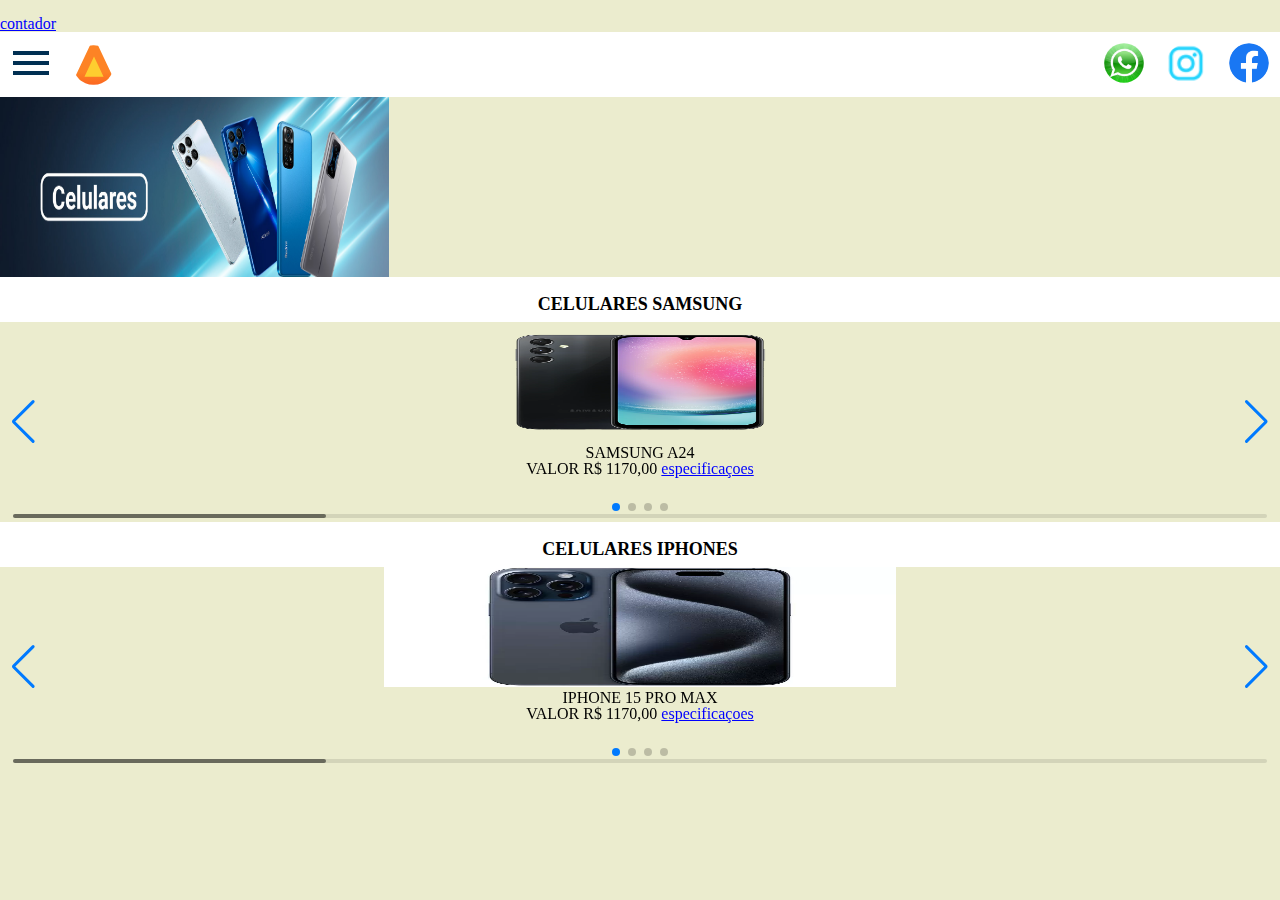
<file: index.html>
<!DOCTYPE html>
<html lang="pt-br">
<head>
    <meta charset="UTF-8">
    <meta name="viewport" content="width=device-width, initial-scale=1.0">
    <title>Alurabook</title>
    <link rel="stylesheet" href="reset.css">
    <link rel="stylesheet" href="stylos.css">
    <link rel="stylesheet" href="https://cdn.jsdelivr.net/npm/swiper@11/swiper-bundle.min.css">
    <link rel="stylesheet" href="./stylos/header.css">
    <link rel="preconnect" href="https://fonts.googleapis.com">
<link rel="preconnect" href="https://fonts.gstatic.com" crossorigin>
<link rel="pré-conectar" href="https://fonts.googleapis.com">
<link rel="pré-conectar" href="https://fonts.gstatic.com" origem cruzada>
<link href="https://fonts.googleapis.com/css2?family=Inter: wght@400;700&família=Coroa+Um& família=Montserrat:wght@600&família=display=swap" rel="stylesheet"> 
</head>
<body>
  <div  class="contador" id="sfcyx9au8rf1b2n5fq7qj34xfn1ngjy9pkd"></div><script type="text/javascript" src="https://counter7.optistats.ovh/private/counter.js?c=yx9au8rf1b2n5fq7qj34xfn1ngjy9pkd&down=async" async></script><br><a href="https://www.webcontadores.com">contador</a><noscript><a href="https://www.webcontadores.com" title="contador"><img src="https://counter7.optistats.ovh/private/webcontadores.php?c=yx9au8rf1b2n5fq7qj34xfn1ngjy9pkd" border="0" title="contador" alt="contador"></a></noscript>
    <header class="cabecalho">
        <div class="conteiner">
            <input type="checkbox" id="menu" class="conteiner__botao">
            <label for="menu">
        <span class="cabecalho__menu-hamburguer conteiner__imagen"></span>
           </label>
           <ul class="lista-menu">
            <li class="lista-menu__titulo"> categorias</li>
            <li class="lista_menu__item">
                <a href="" class="lista-menu__link"> CELULARES</a>
            </li>
            <li class="lista_menu__item">
                <a href="#" class="lista-menu__link"> caixas de som</a>
            </li>
            <li class="lista_menu__item">
                <a href="#" class="lista-menu__link"> capinhas</a>
            </li>
            <li class="lista_menu__item">
                <a href="#" class="lista-menu__link"> fones</a>
            </li>
            <li class="lista_menu__item">
                <a href="#" class="lista-menu__link"> carregadores</a>
            </li>
            <li class="lista-menu__titulo"> <a href="./html e css 00/sobremim.html"> DESENVOLVERDOR</a></li>
           </ul>
        <img src="img/Logo.svg" alt="" class="conteiner__imagen">
       </div>
       <div class="conteiner">
        <a href="#"> <img src="img/zap.jpg" alt="" class="conteiner__imagen"></a>
        <a href="#"><img src="img/instagram.png" alt="" class="conteiner__imagen"></a>
        <a href="#"><img src="img/facebook.png" alt="" class="conteiner__imagen"></a>
       </div> 
    </header>
    <section class="banner">
        
       <!-- <h2 class="banner__titulo">Já sabe por onde começar?</h2>
        <p class="banner__texte">Encontre em nossa estante o que precisa para seu desenvolvimento!</p>
        <input type="search" class="banner__pesquisa" placeholder="Qual será sua próxima leitura?">-->
    </section>
    <section class="carrossel">
        <h2 class="carrossel__titulo">CELULARES SAMSUNG</h2>
        <div class="swiper">
            <!-- Additional required wrapper -->
            <div class="swiper-wrapper">
              <!-- Slides -->
              <div class="swiper-slide"><img src="img2/galaxy-a24.webp">
             <H1>SAMSUNG A24</H1>
             <span>VALOR R$ 1170,00</span>
            <a href="https://www.samsung.com/br/smartphones/galaxy-a/galaxy-a24-black-128gb-sm-a245mzkuzto/">especificaçoes</a>
            </div>
              <div class="swiper-slide"><img src="img2/samsung a23.webp">
                <H1>Galaxy-s23</H1>
                <span>VALOR R$ 4.500,00</span>
               <a href="https://www.samsung.com/br/smartphones/galaxy-s23/">especificaçoes</a>
             </div>
              <div class="swiper-slide"><img src="img2/samsung m54.webp">
                    <H1>Galaxy-M54</H1>
                    <span>VALOR R$ 1.700,00</span>
                   <a href="https://www.samsung.com/br/smartphones/galaxy-s23/">especificaçoes</a>
             </div>
              <div class="swiper-slide"><img src="img2/s22 utra.webp">
                <H1>Galaxy-s22 utra</H1>
                <span>VALOR R$ 1.700,00</span>
               <a href="https://www.samsung.com/br/smartphones/galaxy-s23/">especificaçoes</a>
              </div>
            </div>
            <!-- If we need pagination -->
            <div class="swiper-pagination"></div>
          
            <!-- If we need navigation buttons -->
            <div class="swiper-button-prev"></div>
            <div class="swiper-button-next"></div>
          
            <!-- If we need scrollbar -->
            <div class="swiper-scrollbar"></div>
          </div>
          <h2 class="carrossel__titulo">CELULARES IPHONES</h2>
          <div class="swiper">
            <!-- Additional required wrapper -->
            <div class="swiper-wrapper">
              <!-- Slides -->
              <div class="swiper-slide"><img src="img2/APHONE-15.webp">
             <H1>IPHONE 15 PRO MAX</H1>
             <span>VALOR R$ 1170,00</span>
            <a href="https://www.samsung.com/br/smartphones/galaxy-a/galaxy-a24-black-128gb-sm-a245mzkuzto/">especificaçoes</a>
            </div>
              <div class="swiper-slide"><img src="img2/IPHONE-14.webp">
                <H1>IPHONE 14 PRO MAX</H1>
                <span>VALOR R$ 4.500,00</span>
               <a href="https://www.samsung.com/br/smartphones/galaxy-s23/">especificaçoes</a>
             </div>
              <div class="swiper-slide"><img src="img2/IPHONE-14.webp">
                    <H1>IPHONE 13 PRO MAX</H1>
                    <span>VALOR R$ 1.700,00</span>
                   <a href="https://www.samsung.com/br/smartphones/galaxy-s23/">especificaçoes</a>
             </div>
              <div class="swiper-slide"><img src="img2/IPHONE-12.webp">
                <H1>IPHONE 12 PRO MAX</H1>
                <span>VALOR R$ 1.700,00</span>
               <a href="https://www.samsung.com/br/smartphones/galaxy-s23/">especificaçoes</a>
              </div>
            </div>
            <!-- If we need pagination -->
            <div class="swiper-pagination"></div>
          
            <!-- If we need navigation buttons -->
            <div class="swiper-button-prev"></div>
            <div class="swiper-button-next"></div>
          
            <!-- If we need scrollbar -->
            <div class="swiper-scrollbar"></div>
          </div>

    </section>
    <script src="https://cdn.jsdelivr.net/npm/swiper@11/swiper-bundle.min.js"></script>
    <script>
  const swiper = new Swiper('.swiper', {
    effect: 'fade',
  fadeEffect: {
    crossFade: true
  },
   
    autoplay: {
   delay: 5000,
 },

  // Optional parameters
  spaceBetween: 1,
  slidesPerView: 1,
  direction: 'horizontal',
  loop: true,

  // If we need pagination
  pagination: {
    el: '.swiper-pagination',
  },

  // Navigation arrows
  navigation: {
    nextEl: '.swiper-button-next',
    prevEl: '.swiper-button-prev',
  },

  // And if we need scrollbar
  scrollbar: {
    el: '.swiper-scrollbar',
  },
});
    </script>
</body>
</html>


<!--spaceBetween: 10,
  slidesPerView: 3,-->
</file>
<file: stylos.css>
@import url("stylos/header.css");
@import url("stylos/banner.css");
@import url("stylos/carrossel.css");


:root{
    --primeira-cor:#ebecce;
    --branco:#ffffff;
    --laranja:#eb9b00;
    --azul-degrader:#000080;
    --preto:black;
    --primeira-font:'poppins';

}
body{
    background-color: var(--primeira-cor);
    font-family: var(--primeira-font);
    font-size: 16px;
    font-weight: 400;
}
</file>
<file: stylos/header.css>
.cabecalho__menu-hamburguer {
    width: 24px;
    height: 24px;
    background-image: url("../img/imagens/Menu.svg");
    background-repeat: no-repeat;
    background-position: center;
    display: inline-block;
}

.cabecalho {
    background-color: var(--branco);
    display: flex;
    justify-content: space-between;
    align-items: center;
    position: relative;
}

.conteiner {
    display: flex;
    align-items: center;
}

.conteiner__imagen {
    padding: 0.7em;
    width: 40px;
    border-radius: 100px;
}

.lista-menu {
    display: none;
    position: absolute;
    top: 100%;
    z-index: 9999; /* Um valor alto para garantir que sobreponha outros elementos */
}

.conteiner__botao:checked~.lista-menu {
    display: block;
}

.lista-menu__titulo,
.lista_menu__item {
    padding: 1em;
    background-color: var(--branco);
}

.lista-menu__titulo {
    color: var(--laranja);
    font-weight: 700;
}

.lista-menu__link {
    color: var(--azul-degrader);
    text-transform: uppercase;
    text-decoration: none;
}

.conteiner__botao {
    display: none;
}

.lista_menu__item {
    position: relative;
    z-index: 1;
}
</file>
